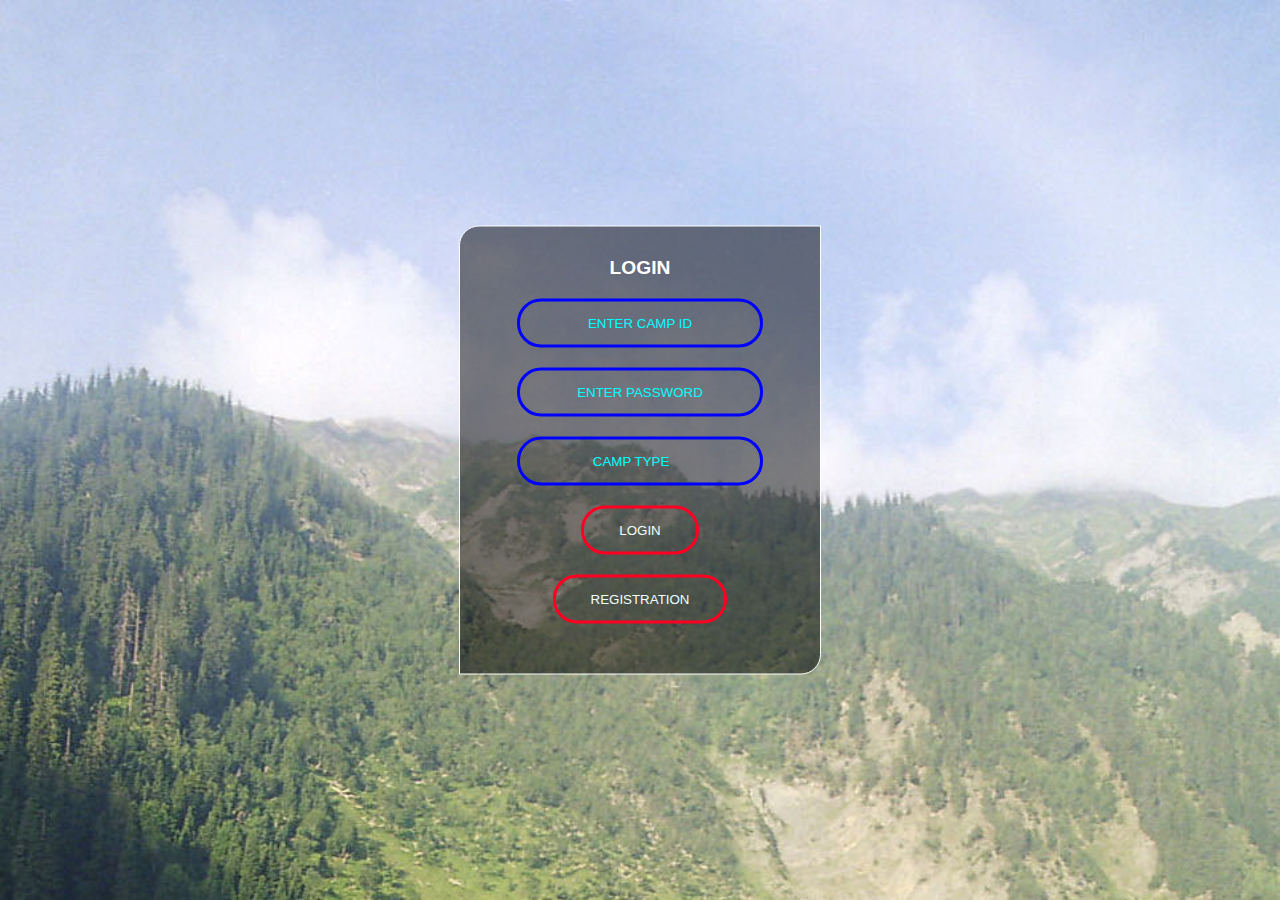
<file: index.html>
<!DOCTYPE html>
<html lang="en" and dir="Itr">
<head>
    <meta charset="UTF-8">
    <meta http-equiv="X-UA-Compatible" content="IE=edge">
    <meta http-equiv="X-UA-Compatible" content="ie-edge">
    <meta name="viewport" content="width=device-width, initial-scale=1.0">
    <meta name="Frist-Aid-militry-kid" content="width=device-width, initial-scale=1.0">
    <link rel="stylesheet"  href="style.css">
    <script src ="javascript.js"></script>
    <title>Fighter Kit Login </title>
</head>
<body>
   <form  class="box" action="login.html" method="POST">
    <legend><BIG>LOGIN</BIG></legend>
    <input type="Text" name="" placeholder="ENTER CAMP ID" id="ID_camp">
    <input type="password" name="" placeholder="ENTER PASSWORD" id="password">
    <input type="section" list="script" placeholder="CAMP TYPE">
    <datalist id ="script">
        <option value = '(MTF)Military treatment facilities.'></option>
        <option value="Military BOARDER CAMP"></option>
    </datalist>
    <input type="submit" name="" value="LOGIN" onclick="validate()">
    <a id ="page" , href="regist.html"><input type="button" name="" value="REGISTRATION" ></a>

   </form>
</body>
</html>
</file>
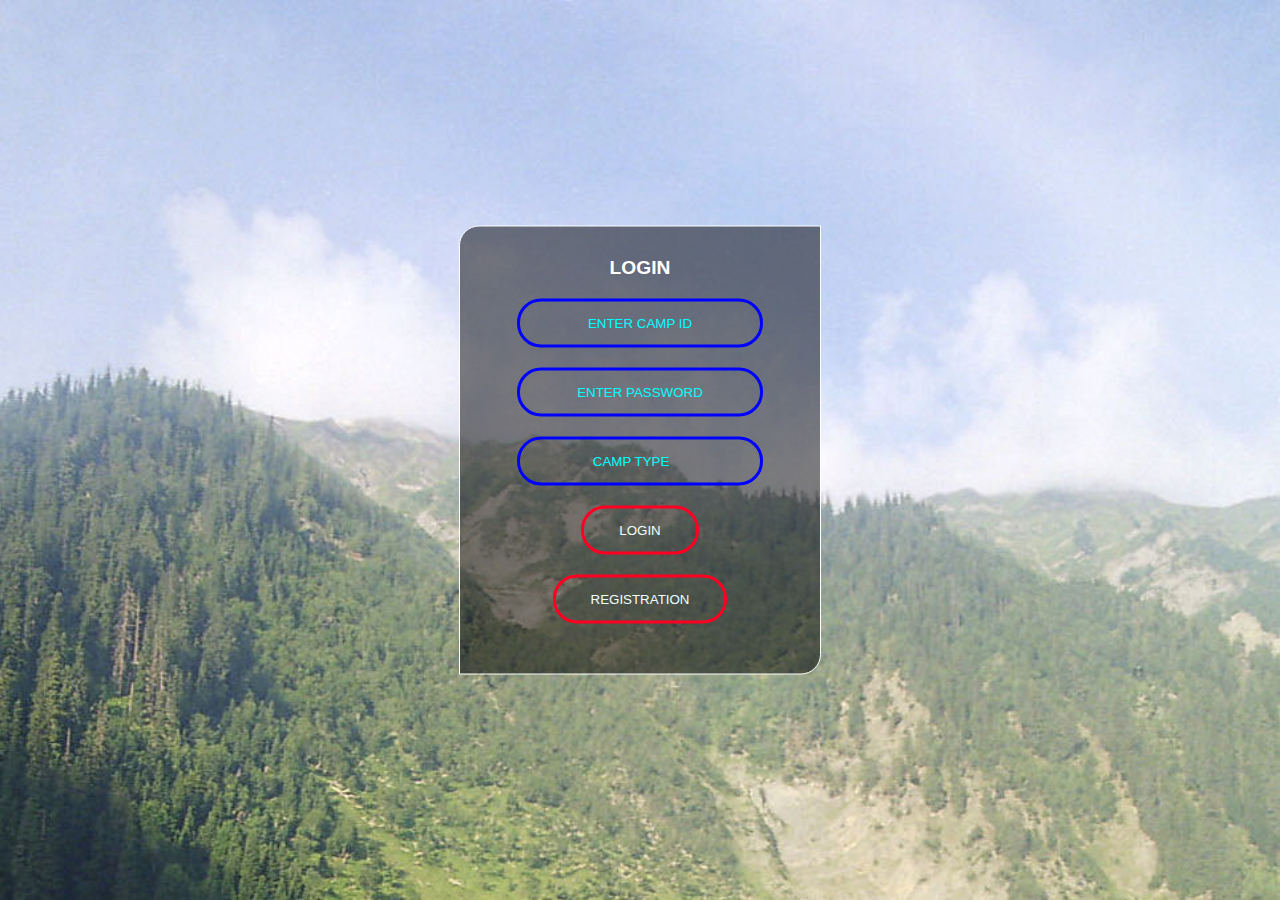
<file: login.html>
<!DOCTYPE html>
<html lang="en" and dir="Itr">
<head>
    <meta charset="UTF-8">
    <meta http-equiv="X-UA-Compatible" content="IE=edge">
    <meta http-equiv="X-UA-Compatible" content="ie-edge">
    <meta name="viewport" content="width=device-width, initial-scale=1.0">
    <meta name="Frist-Aid-militry-kid" content="width=device-width, initial-scale=1.0">
    <link rel="stylesheet"  href="style.css">
    <script src ="javascript.js"></script>
    <title>Fighter Kit Login </title>
</head>
<body>
   <form  class="box" action="login.html" method="POST">
    <legend><BIG>LOGIN</BIG></legend>
    <input type="Text" name="" placeholder="ENTER CAMP ID" id="ID_camp">
    <input type="password" name="" placeholder="ENTER PASSWORD" id="password">
    <input type="section" list="script" placeholder="CAMP TYPE">
    <datalist id ="script">
        <option value = '(MTF)Military treatment facilities.'></option>
        <option value="Military BOARDER CAMP"></option>
    </datalist>
    <input type="submit" name="" value="LOGIN" onclick="validate()">
    <a id ="page" , href="regist.html"><input type="button" name="" value="REGISTRATION" ></a>

   </form>
</body>
</html>
</file>
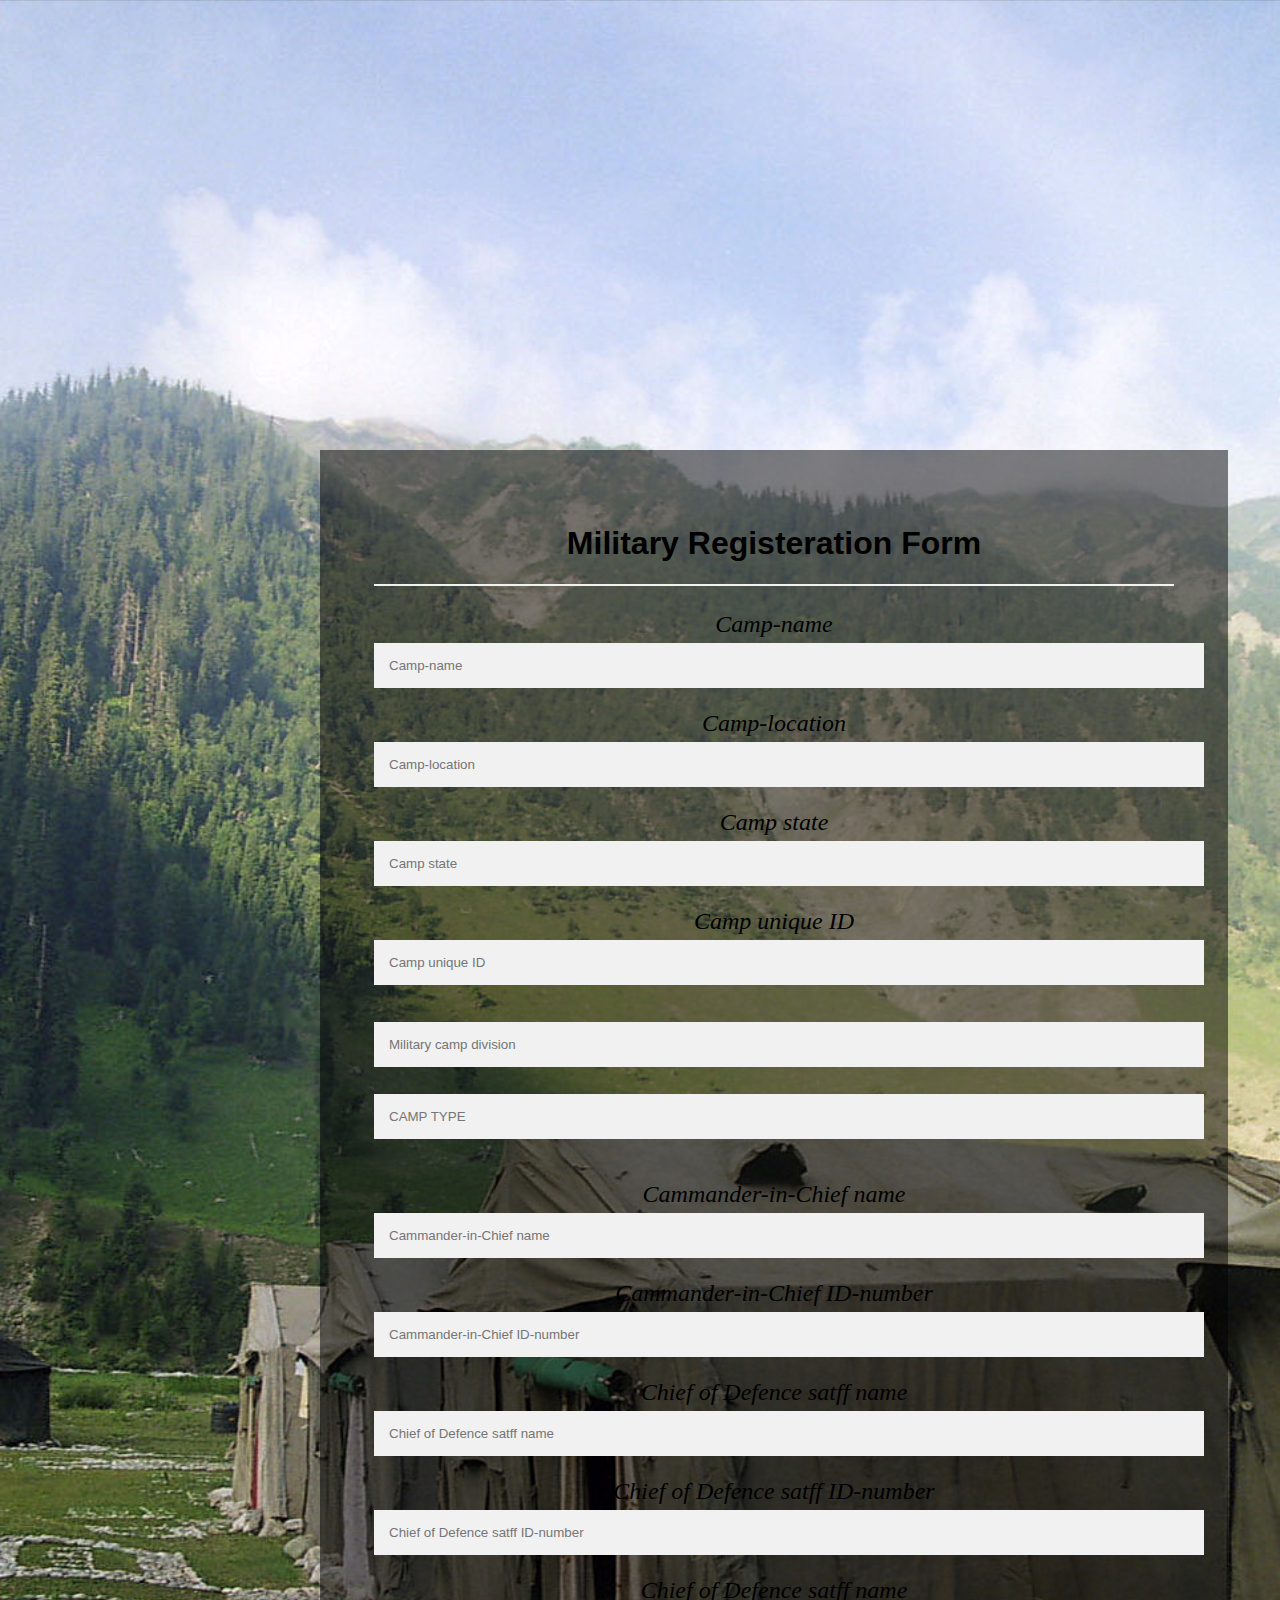
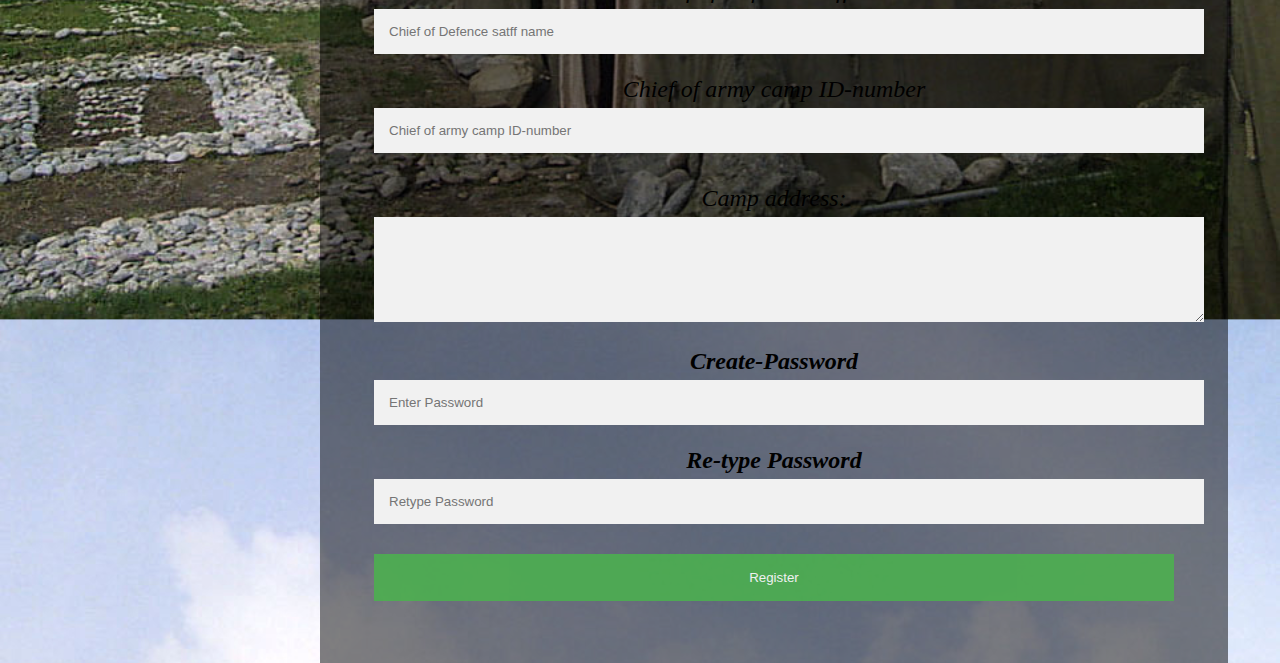
<file: regist.html>
<!DOCTYPE html>  
<html>  
<head> 
    <meta charset="UTF-8">
    <meta http-equiv="X-UA-Compatible" content="IE=edge">
    <meta http-equiv="X-UA-Compatible" content="ie-edge">
    <meta name="viewport" content="width=device-width, initial-scale=1.0">
    <meta name="Frist-Aid-militry-kid" content="width=device-width, initial-scale=1.0"> 

<link rel="stylesheet" href="style2.css">  

</head>  
<body>  
<form>  
  <div class="container">  
  <center>  <h1> Military Registeration Form</h1> </center>  
  <hr>  
  <label > Camp-name</bolt> </label>   
<input type="text" name="firstname" placeholder= "Camp-name" size="15" required />   
<label>Camp-location</label>   
<input type="text" name="middlename" placeholder="Camp-location" size="15" required />   
<label> Camp state</label>    
<input type="text" name="lastname" placeholder="Camp state" size="15"required />
<label> Camp unique ID </label>    
<input type="text" name="lastname" placeholder="Camp unique ID " size="15"required />   
<div>   
<input type="section" list="script" placeholder="Military camp division">
    <datalist id ="script" size="15" required>
        <option value = 'airborne division'></option>
        <option value = 'armored division'></option>
        <option value = 'infantry division'></option>
        <option value = 'mountain division'></option>
    </datalist>
<input type="section" list="script" placeholder="CAMP TYPE">
    <datalist id ="script">
        <option value = '(MTF)Military treatment facilities.'></option>
        <option value="Military BOARDER CAMP"></option>
    </datalist>
</div>  
<div>  
    <label>Cammander-in-Chief name</label>   
    <input type="text" name="firstname" placeholder= "Cammander-in-Chief name" size="15" required />   
    <label>Cammander-in-Chief ID-number</label>   
    <input type="text" name="firstname" placeholder= "Cammander-in-Chief ID-number" size="15" required />    
    <label>Chief of Defence satff name</label>   
    <input type="text" name="firstname" placeholder= "Chief of Defence satff name" size="15" required />   
    <label>Chief of Defence satff ID-number</label>   
    <input type="text" name="firstname" placeholder= "Chief of Defence satff ID-number" size="15" required />   
    <label>Chief of Defence satff name</label>   
    <input type="text" name="firstname" placeholder= "Chief of Defence satff name" size="15" required />   
    <label>Chief of army camp ID-number</label>   
    <input type="text" name="firstname" placeholder= "Chief of army camp ID-number" size="15" required />   
   </div>
<label>Camp address:</label>

<textarea cols="80" rows="5" placeholder="Camp address" value="address" required>  
</textarea>    
    <label for="psw"><b> Create-Password</b></label>  
    <input type="password" placeholder="Enter Password" name="psw" required>  
    <label for="psw-repeat"><b>Re-type Password</b></label>  
    <input type="password" placeholder="Retype Password" name="psw-repeat" required>  
    <button type="submit" class="registerbtn">Register</button>    
  </div>
</form>  
</body>  
</html>
</file>
<file: style.css>
body{
    margin:0;
    padding:0;
    font-family: sans-serif;
    background: url(camp_img.jpg);
    background-size:cover;
}
#page{
text-decoration: none;
}
.box{
    width:300px;
    padding:30px;
    top:50%;
    left:50%;
    content: '';
    position: absolute;
    transform: translate(-50%,-50%);
    background: rgba(0, 0,0, .5);
    border: 1px solid #fff;
    border-top-left-radius: 20px;
    border-bottom-right-radius: 20px;

    text-align: center;
}
.box legend{
    color: white;
    text-transform: uppercase;
    font-weight: 700;
}
.box input[type="text"],.box input[type= "password"],.box input[type="section"]{
    border: 0;
    background: none;
    display: block;
    margin: 20px auto;
    text-align: center;
    border:3px solid blue ;
    padding: 14px 10px;
    width:220px;
    outline: none;
    color: rgb(255, 255, 255);
    border-radius: 24px;
    transition: 0.25px;
}

.box input[type="text"]:focus,.box input[type= "password"]:focus,.box input[type="section"]:focus{
    width: 270px;
    border-color: green;
}
.box input[type="submit"],.box input[type="button"]{
    border: 0;
    background: none;
    display: block;
    margin: 20px auto;
    text-align: center;
    border:3px solid rgb(255, 0, 34) ;
    padding: 14px 35px;
    outline: none;
    color: azure;
    border-radius: 24px;
    transition: 0.25px;
    cursor:pointer;
    

}
.box input[type="submit"]:hover,.box input[type="button"]:hover{
    background: orange;
}
    ::-webkit-input-placeholder{
        color:aqua;
    };
</file>
<file: style2.css>
body{  
    font-family: Calibri, Helvetica, sans-serif; 
    margin: 0;
    padding: 0;
    background-image: url(camp_img.jpg); 
    background-size: cover;
  }  
  label{
    font-size:x-large;
    font-weight: 400;
    color: #000000;
    font-style: italic;
    font-family:'Times New Roman', Times, serif;
  }
  .container {  
    width: 800px;
    top:50%;
    left:25%;
      padding: 50px; 
      position: absolute; 
      padding:54px;
    background:rgba(0,0, 0, 0.5); 
    text-align: center;
  }  
  input[type=text], input[type=password], textarea , input[type=section] {  
    width: 100%;  
    padding: 15px;  
    margin: 5px 0 22px 0;  
    display: inline-block;  
    border: none;  
    background: #f1f1f1;  
  }  
  input[type=text]:focus, input[type=password]:focus ,input[type=section]:focus {  
    background-color: orange;  
    outline: none;  
  }  
   div {  
              padding: 10px 0;  
           }  
  hr {  
    border: 1px solid #f1f1f1;  
    margin-bottom: 25px;  
  }  
  .registerbtn {  
    background-color: #4CAF50;  
    color: white;  
    padding: 16px 20px;  
    margin: 8px 0;  
    border: none;  
    cursor: pointer;  
    width: 100%;  
    opacity: 0.9;  
  }  
  .registerbtn:hover {  
    opacity: 1;  
  }
</file>
